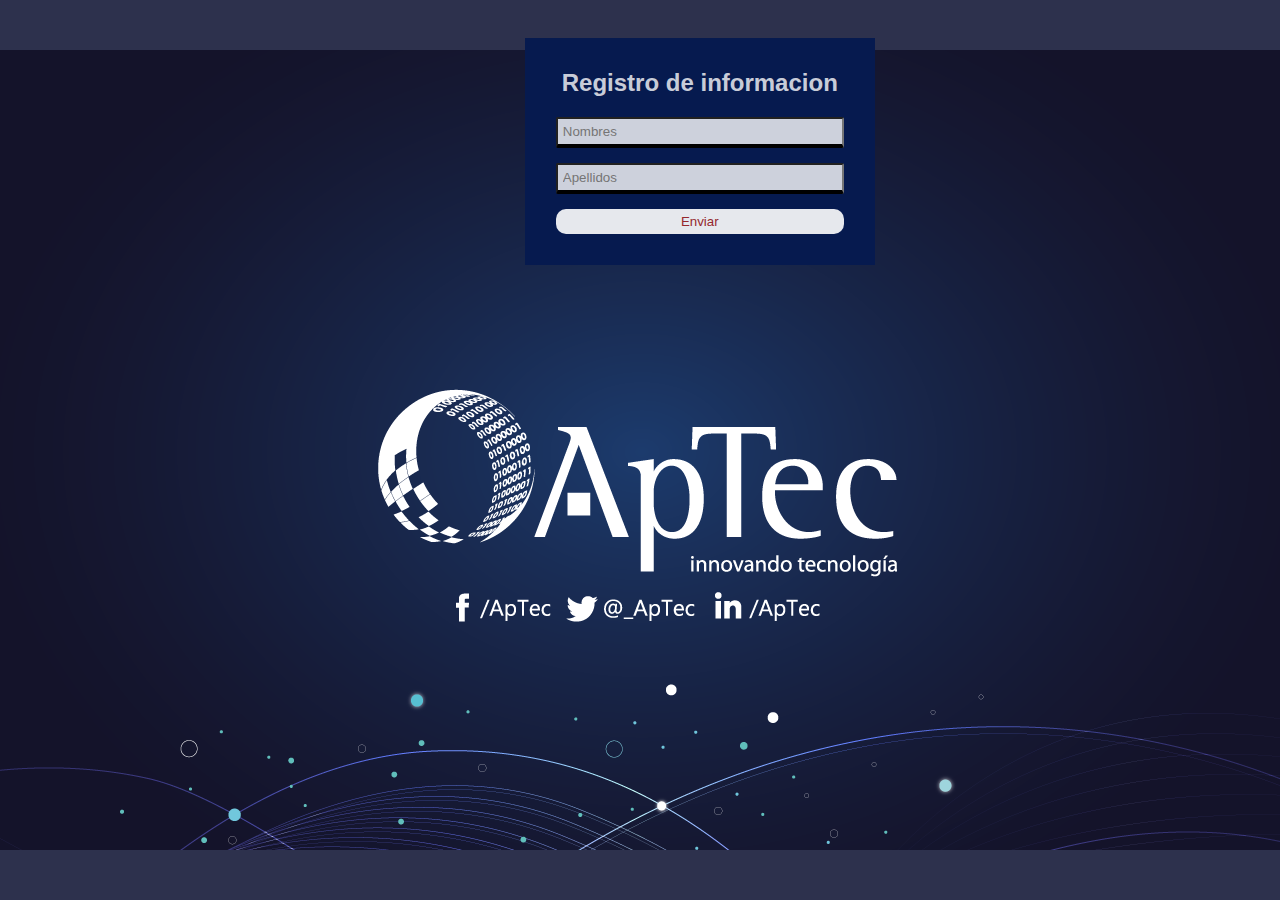
<file: index.html>
<!DOCTYPE html>
<html lang="es" >
<head>
    <meta charset="UTF-8">
    <meta name="viewport" content="width=device-width, user-scalable=no, initial-scale=1, maximum-scale=1,minimum-scale=1"></meta>
    <title>Aptec</title>
    <link rel="stylesheet" href="css/estilos.css">

    <script src="validacion.js"></script>
    <script type="text/javascript">

    var nombres_1;
    var apellidos_1;

    function funcion_enviar() {

      nombres_1 = document.getElementById('nombres').value
      apellidos_1 = document.getElementById('apellidos').value
      agregarinfo();

      }
    function agregarinfo() {
        info = new Inf(nombres_1,apellidos_1);
        enviarInfo(info);
      }

function enviarInfo(info){
  var dataSend = {
    action: "addCliente",
    name: info.name,

  };
}

    	</script>
</head>
<body>

            <form action="registro.php" method="post" onsubmit="return validar();">
              <h2>Registro de informacion</h2>
              <input type="text"  name="nombres" placeholder="Nombres" required>
              <input type="text" name="apellidos" placeholder="Apellidos" required>
              <input type="submit" onclick="funcion_enviar()"value="Enviar">
            </form>


</body>
</html>
</file>
<file: css/estilos.css>
*{
    margin: 0;
    padding: 0;
    font-family: sans-serif;
    box-sizing: border-box;
}
body{
  background: url(../img/BANNER.png);
  background-repeat: no-repeat;
    background-attachment: fixed;
    background-position: center;
    background-color: rgb(45, 49, 77);
  font-family: Roboto;

}
form{
margin-top:3%;
margin-left: 41%;
width: 50%;
max-width: 350px;
background: rgba(6,26,79,1);
padding:30px;
border: 1px solid rgba(6,26,79  ,1)

}
h2{
    text-align: center;
    margin-bottom: 20px;
    color:rgba(255,255,255,.8);
}

select{
    display:block;
    padding:5px;
    width: 100%;
    margin:15px 0;
    background: rgba(255,255,255,.8);
    border-radius: 2px;
    border-bottom: 4px solid #000000;
}
input{
    display:block;
padding:5px;
width: 100%;
margin:15px 0;
border-radius: 2px;
background: rgba(255,255,255,.8);

    border-bottom: 4px solid #000000;
}
input[type="submit"]{
    background: linear-gradient(#ffff, #ffff);
    border: 0;
    color: brown;
    opacity: 0.9;
    cursor; pointer;
    border-radius: 10px;
margin-bottom: 0;

}

input[type="submit"]:hover{
    opacity: 1;

}
input[type="submit"]:hover{
    transform: scale(0.95);
}
</file>
